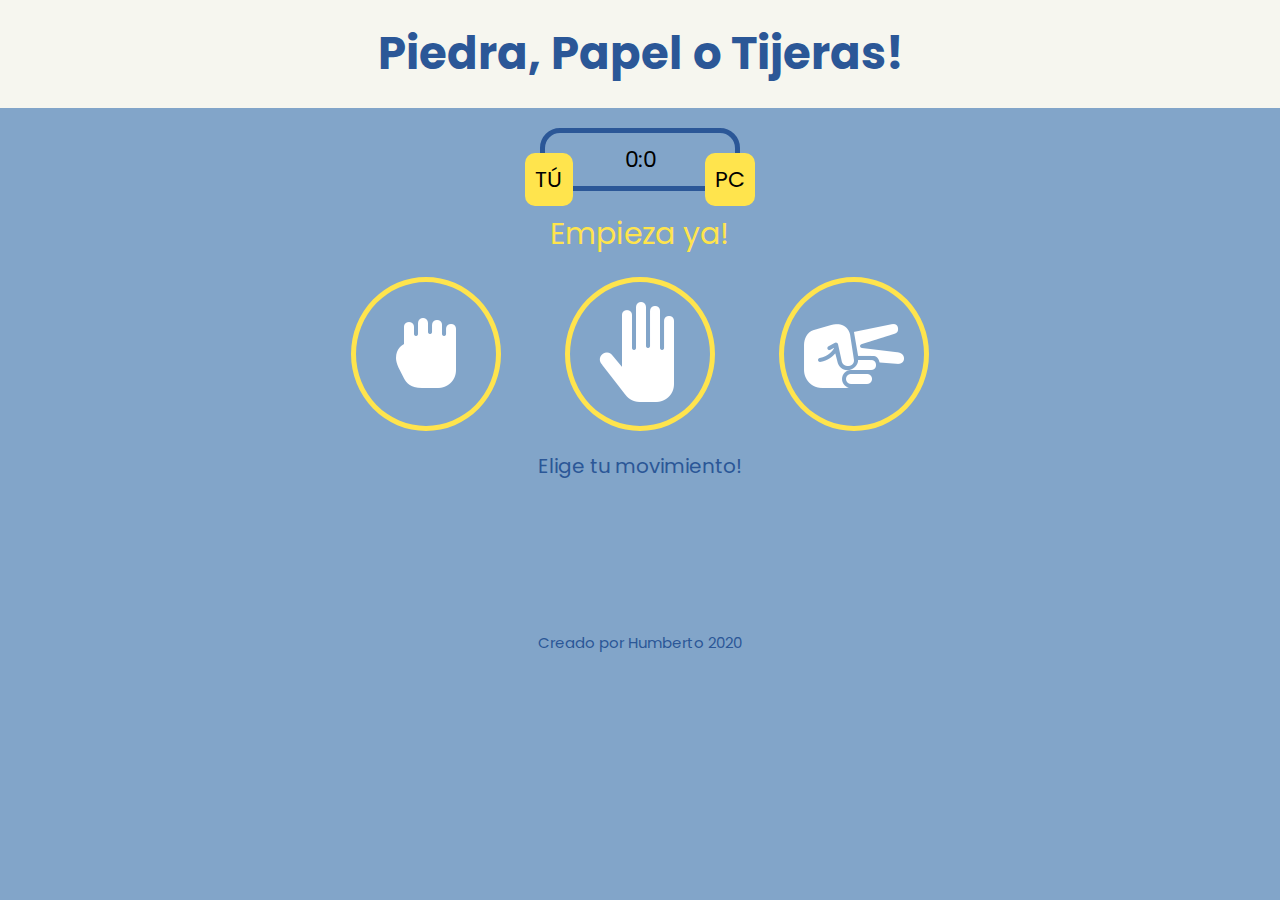
<file: index.html>
<!DOCTYPE html>
<html lang="en">
  <head>
    <meta charset="UTF-8" />
    <meta name="viewport" content="width=device-width, initial-scale=1.0" />
    <title>Piedra, Papel o Tijeras!</title>
    <link rel="stylesheet" href="style.css" />
    <link
      href="https://fonts.googleapis.com/css2?family=Poppins:wght@600&display=swap"
      rel="stylesheet"
    />
  </head>
  <body>
    <header>
      <h1>
        Piedra, Papel o Tijeras!
      </h1>
    </header>

    <div class="tablero">
      <div id="user" class="etiqueta">TÚ</div>
      <div id="pc" class="etiqueta">PC</div>

      <span id="user_score">0</span>:<span id="pc_score">0</span>
    </div>

    <div class="resultado">
      <p>Empieza ya!</p>
    </div>

    <div class="opciones" id="piedra">
      <div class="opcion">
        <img src="piedra.png" alt="piedra" />
      </div>

      <div class="opcion" id="papel">
        <img src="papel.png" alt="papel" />
      </div>

      <div class="opcion" id="tijeras">
        <img src="tijeras.png" alt="tijeras" />
      </div>
    </div>
    <p id="mensaje">Elige tu movimiento!</p>
    <script src="lol.js" charset="UTF-8"></script>
    
    <p id="bottom">Creado por Humberto 2020</p>
  </body>
</html>
</file>
<file: style.css>
* {
  margin: 0;
  padding: 0;
  box-sizing: border-box;
}

body {
    background: #82A5C9;
}

header {
  background: #F6F6EF;
  padding: 20px;
}

header > h1 {
  font-family: Poppins, sans-serif;
  text-align: center;
  font-size: 45px;
  color: #2B5797;
}

.tablero {
    margin: 20px auto;
    border: 5px solid #2B5797;
    width: 200px;
    font-size: 22px;
    font-family: Poppins, sans-serif;
    padding: 10px;
    border-radius: 20px;
    position: relative;
    text-align: center;
}

.etiqueta {
    background-color: #ffe44d;
    padding: 10px;
    border-radius: 10px;
}

#user {
  position: absolute;
  top: 20px;
  left: -20px;
}

#pc {
  position: absolute;
  top: 20px;
  right: -20px;
}

.resultado {
  text-align: center;
  font-family: Poppins, sans-serif;
  font-size: 30px;
  color: #ffe44d;
}

.opciones {
  text-align: center;
  margin: 10px;
}

.opcion {
  border: 5px solid #ffe44d;
  border-radius: 50%;
  margin: 10px 30px;
  padding: 20px;
  display: inline-block;
}

.opcion:hover {
  border: 5px solid #ffe44d;
  border-radius: 50%;
  margin: 10px 30px;
  padding: 20px;
  display: inline-block;
  background-color: #ffe44d;
  transition-duration: 0.2s;
}

#mensaje {
  text-align: center;
  font-size: 20px;
  font-family: Poppins, sans-serif;
  color: #2B5797;
}

#bottom {
  text-align: center;
  font-size: 15px;
  font-family: Poppins, sans-serif;
  color: #2B5797;
  margin-top: 150px;
}
</file>
